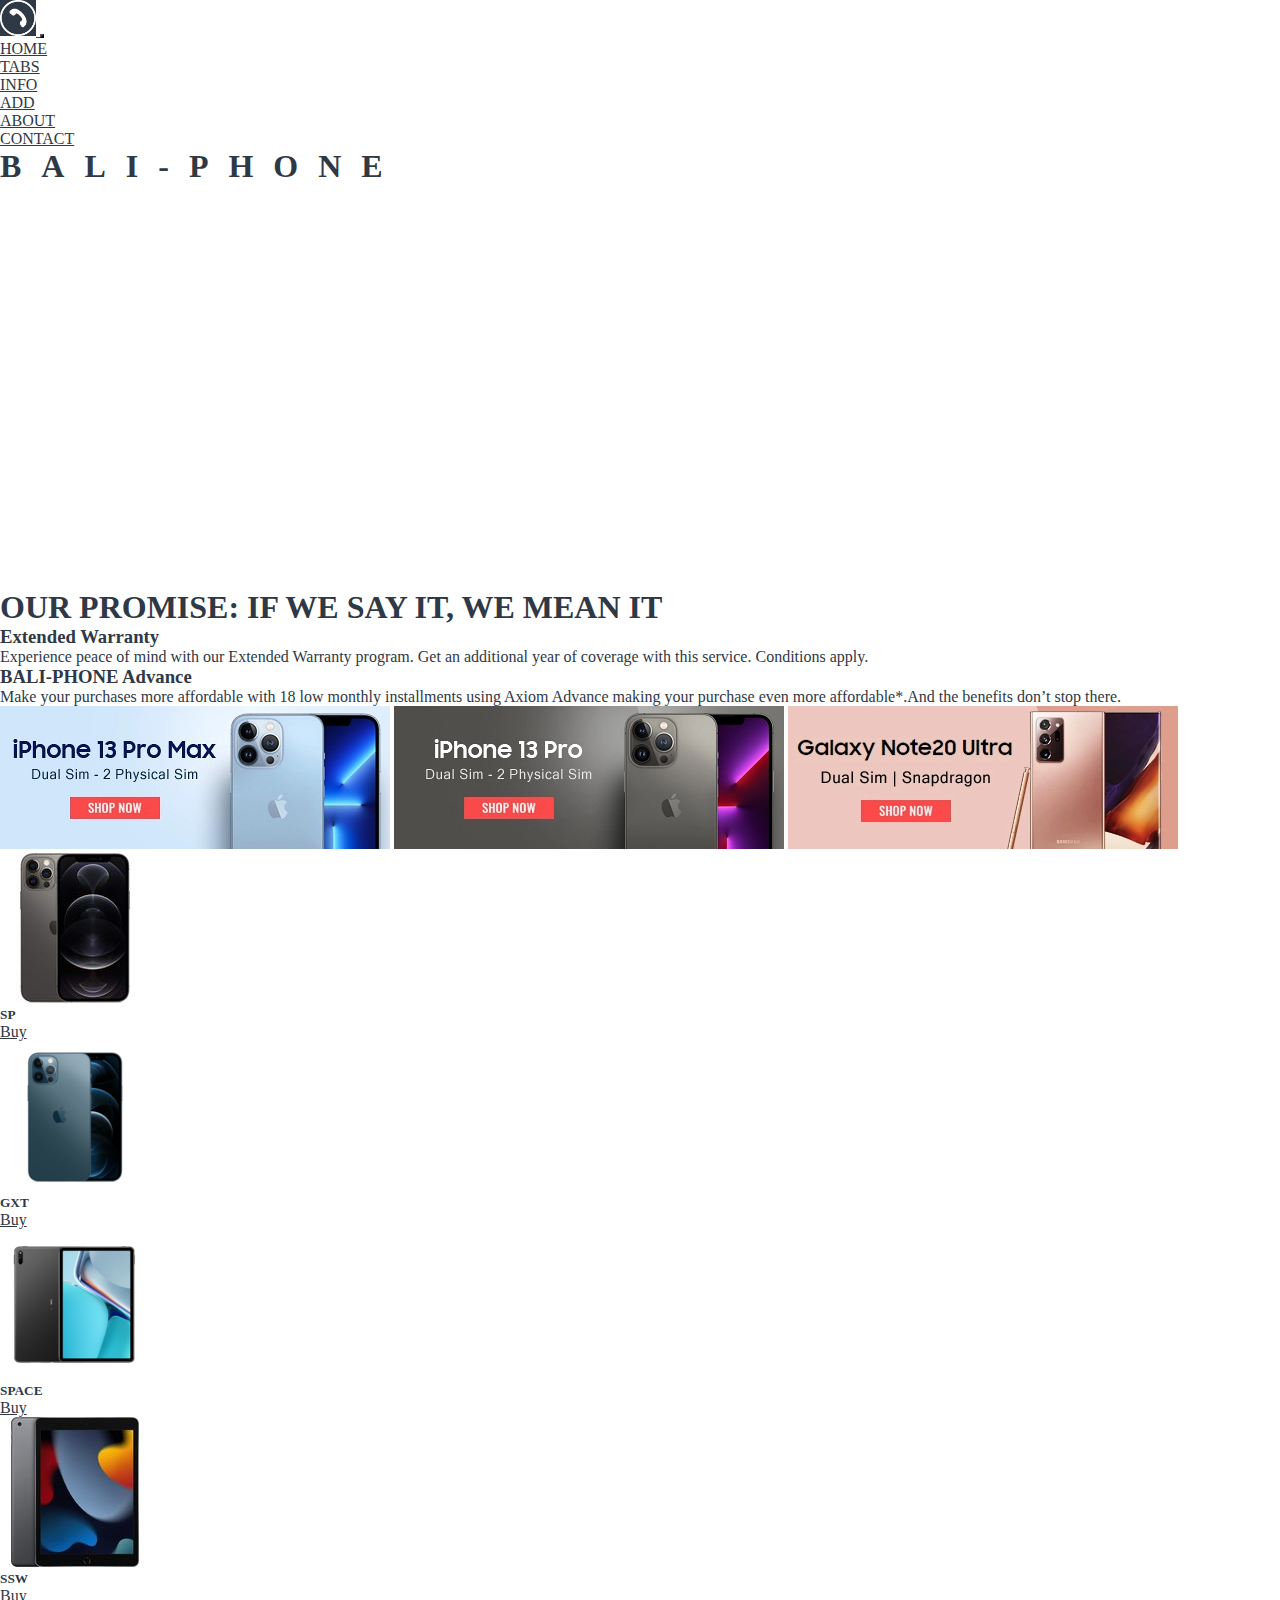
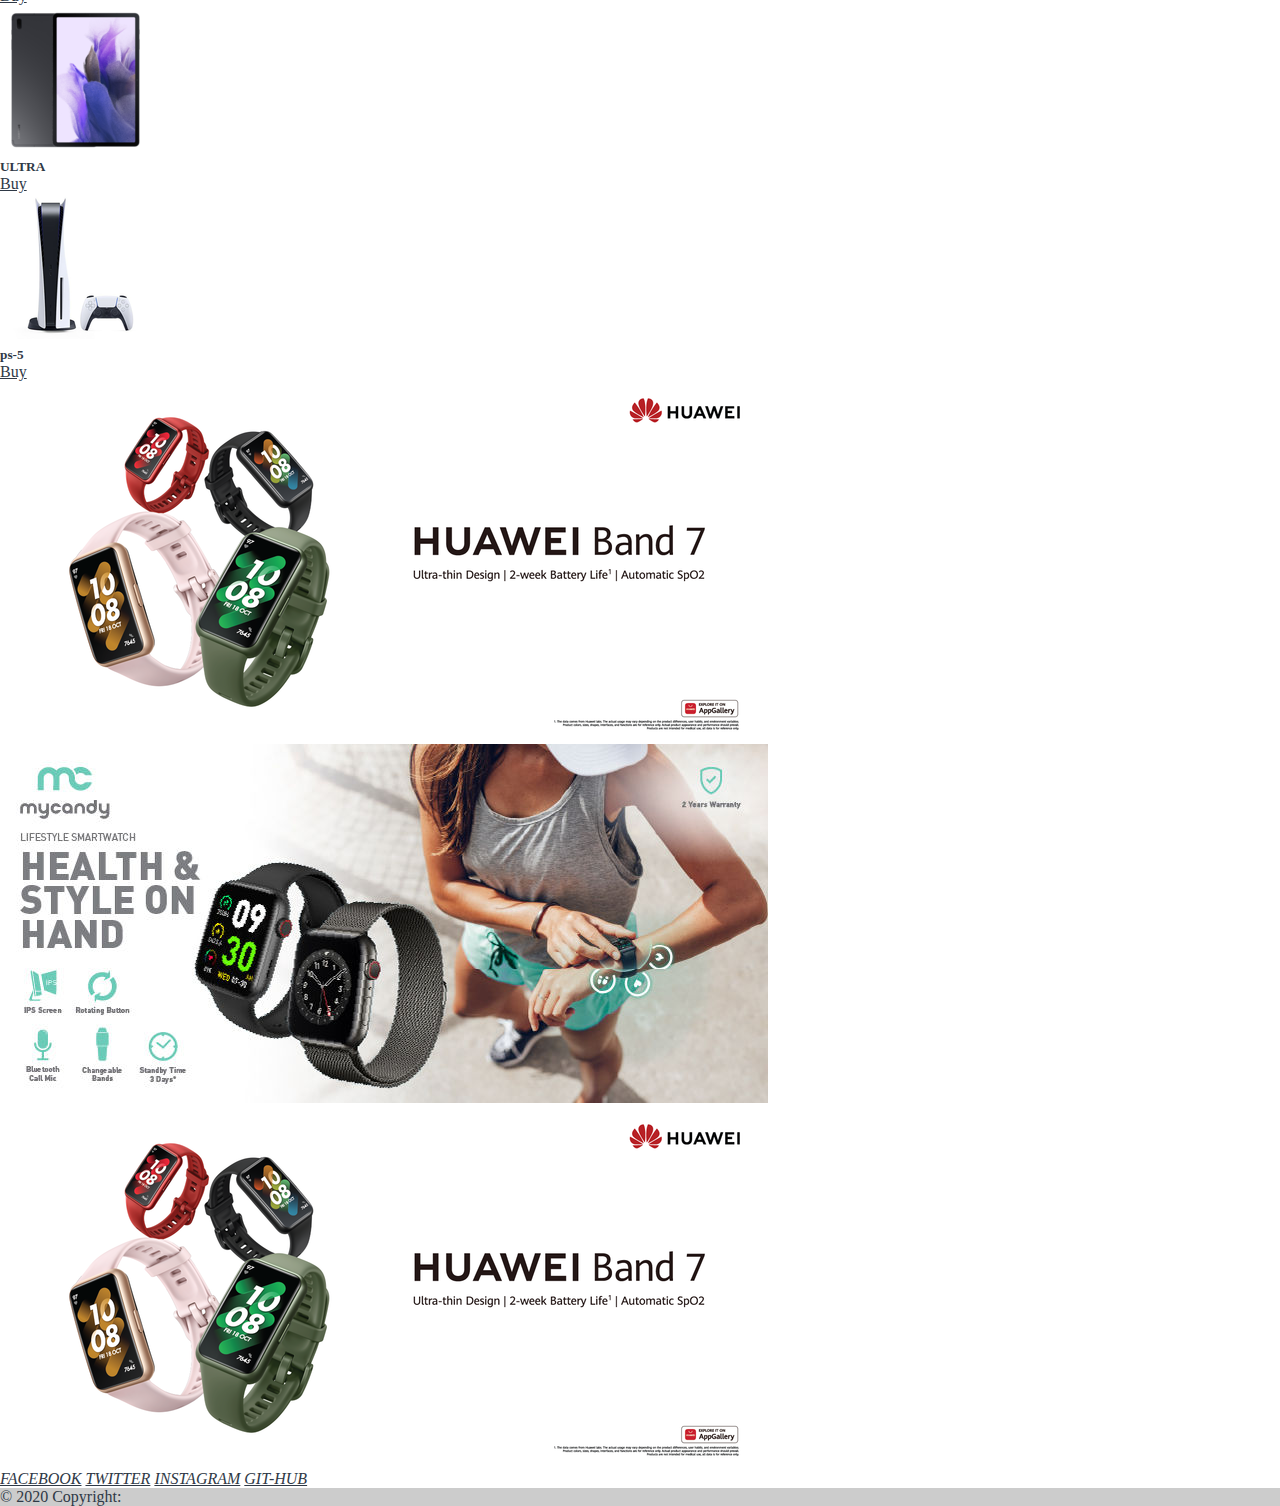
<file: index.html>
<!DOCTYPE html>
<html lang="en">
<head>
    <meta charset="UTF-8">
    <meta http-equiv="X-UA-Compatible" content="IE=edge">
    <meta name="viewport" content="width=device-width, initial-scale=1.0">
    <title>Document</title>
    <link rel="stylesheet" href="/css/style.css">
    <link href="https://fonts.googleapis.com/css2?family=Poppins:wght@100;300&family=Raleway:wght@200&display=swap" rel="stylesheet">
    <link href="https://cdn.jsdelivr.net/npm/bootstrap@5.2.0-beta1/dist/css/bootstrap.min.css" rel="stylesheet" integrity="sha384-0evHe/X+R7YkIZDRvuzKMRqM+OrBnVFBL6DOitfPri4tjfHxaWutUpFmBp4vmVor" crossorigin="anonymous">
    <script src="https://cdn.jsdelivr.net/npm/@popperjs/core@2.11.5/dist/umd/popper.min.js" integrity="sha384-Xe+8cL9oJa6tN/veChSP7q+mnSPaj5Bcu9mPX5F5xIGE0DVittaqT5lorf0EI7Vk" crossorigin="anonymous"></script>
    <script src="https://cdn.jsdelivr.net/npm/bootstrap@5.2.0-beta1/dist/js/bootstrap.min.js" integrity="sha384-kjU+l4N0Yf4ZOJErLsIcvOU2qSb74wXpOhqTvwVx3OElZRweTnQ6d31fXEoRD1Jy" crossorigin="anonymous"></script>
</head>
<body>
<nav class="navbar navbar-expand-lg navbar-dark bg-dark static-top">
  <div class="container">
    <a class="navbar-brand " href="/index.html">
      <img id="logo-z" src="/images/homepage/logo.jpg" alt="..." height="36">
    </a>
    <button class="navbar-toggler" type="button" data-bs-toggle="collapse" data-bs-target="#navbarSupportedContent" aria-controls="navbarSupportedContent" aria-expanded="false" aria-label="Toggle navigation">
      <span class="navbar-toggler-icon"></span>
    </button>
    <div class="collapse navbar-collapse" id="navbarSupportedContent">
      <ul class="navbar-nav ms-auto">
        <li class="nav-item">
          <a class="nav-link active" aria-current="page" href="/index.html">HOME</a>
        </li>
        <li class="nav-item">
          <a class="nav-link" href="/pages/tabs.html">TABS</a>
        </li>
        <li class="nav-item">
          <a class="nav-link" href="/pages/info.html">INFO</a>
        </li>
        <li class="nav-item">
          <a class="nav-link" href="/pages/add.html">ADD</a>
        </li>
        <li class="nav-item">
          <a class="nav-link" href="/pages/about.html">ABOUT</a>
        </li>
        <li class="nav-item">
          <a class="nav-link" href="/pages/contact.html">CONTACT</a>
        </li>
   
          </ul>
        </li>
      </ul>
    </div>
  </div>
</nav>

<section class="container">
  <section class="my-5">
  <div class="container my-3">
   <h1 class="card-title text-center my-5 title-z">BALI-PHONE</h1>
 </div>
        </section>
</section>  
  <section class="container">
    
<section class="my-5">
    <div class="container my-3">
<img class="showCase card-img-top container-fluid"></img>  
        <h1 class="card-title text-center my-5"><b> OUR PROMISE: IF WE SAY IT, WE MEAN IT</b></h1>


        <section class="bg-light text-center text-white">
          <div class="container p-4">
            <div class="mb-4 container-fluid w-50 ">

              <p class="text-body text-black-75">
                <h3 class="text-danger">Extended Warranty</h3>
 Experience peace of mind with our Extended Warranty program. Get an additional year of coverage with this service.
Conditions apply.
              </p>
              <p class="text-body text-black-75">
                <h3 class="text-danger">BALI-PHONE Advance</h3>
                Make your purchases more affordable with 18 low monthly installments using Axiom Advance making your purchase even more affordable*.And the benefits don’t stop there.
              </p>
            </div>
           </div>
          </section>
    </div>
  </section>


  <section class="bg-dark text-center text-white">
    <div class="container p-4">
      <div class="mb-4 container-fluid ">
        <img class="img-fluid" src="/images/homepage/md1.webp" alt="">
        <img class="img-fluid" src="/images/homepage/mid2.webp" alt="">
        <img class="img-fluid" src="/images/homepage/mid3.webp" alt="">
      </div>
     </div>
    </section>



  <section class="p-5">
    <div class="container">
      <div class="row text-center">
        <div class="col-lg-4">
          <img src="/images/info/info1.jpg" class="card-img-top img-fluid w-50"/>
          <div class="card-body">
            <h5 class="card-title mb-2">SP </h5>
            <a href="#!" class="btn btn-dark">Buy</a>
          </div>
        </div>
        <div class="col-lg-4">
          <img src="/images/info/info2.png" class="card-img-top img-fluid w-50"/>
          <div class="card-body">
            <h5 class="card-title mb-2">GXT</h5>
            <a href="#!" class="btn btn-dark">Buy</a>
          </div>
        </div>
        <div class="col-lg-4">
          <img src="/images/info/info7.png" class="card-img-top img-fluid w-50"/>
          <div class="card-body">
            <h5 class="card-title mb-2">SPACE</h5>
            <a href="#!" class="btn btn-dark">Buy</a>
          </div>
        </div>
        <div class="col-lg-4">
          <img src="/images/info/info8.jpg" class="card-img-top img-fluid w-50"/>
          <div class="card-body">
            <h5 class="card-title mb-2">SSW</h5>
            <a href="#!" class="btn btn-dark">Buy</a>
          </div>
        </div>
        <div class="col-lg-4">
          <img src="/images/info/info10.png" class="card-img-top img-fluid w-50"/>
          <div class="card-body">
            <h5 class="card-title mb-2"> ULTRA</h5>
            <a href="#!" class="btn btn-dark">Buy</a>
          </div>
        </div>
        <div class="col-lg-4">
          <img src="/images/info/info4.jpg" class="card-img-top img-fluid w-50"/>
          <div class="card-body">
            <h5 class="card-title mb-2">ps-5</h5>
            <a href="#!" class="btn btn-dark">Buy</a>
          </div>
        </div>
      </div>
    </div>
  </section>

</section>

<section class="bg-dark text-center text-white">
  <div class="container p-4">
    <div class="mb-4 container-fluid w-50 ">
      <img class="img-fluid" src="/images/homepage/img3.png" alt="">
      <img class="img-fluid" src="/images/homepage/img2.jpg" alt="">
      <img class="img-fluid" src="/images/homepage/img3.png" alt="">
    </div>
   </div>
  </section>




<div class="mt-5 ">

  <footer class="bg-dark text-center text-white">
  <div class="container p-4 pb-0 ">
    <section class="mb-4 footer-z ">
      <a class="btn btn-outline-light btn-floating m-1" href="https://www.facebook.com/" target="_blank" role="button"
        ><i class="fab fa-facebook-f text-light">FACEBOOK</i
      ></a>

      <a class="btn btn-outline-light btn-floating m-1" href="https://twitter.com/i/flow/login" target="_blank" role="button"
        ><i class="fab fa-twitter text-light">TWITTER</i
      ></a>

      <a class="btn btn-outline-light btn-floating m-1" href="https://www.instagram.com/ardai_z/" target="_blank" role="button"
        ><i class="fab fa-instagram text-light">INSTAGRAM</i
      ></a>

  
      <a class="btn btn-outline-light btn-floating m-1" href="https://github.com/ZnavoArdai?tab=repositories" target="_blank" role="button"
        ><i class="fab fa-github text-light ">GIT-HUB</i
      ></a>
    </section>
  </div>
  <div class="text-center p-3 text-light" style="background-color: rgba(0, 0, 0, 0.2);">
    © 2020 Copyright:
  </div>
</footer>
  
</div>
<script src="/js/main.js"> </script>
</body>
</html
</file>
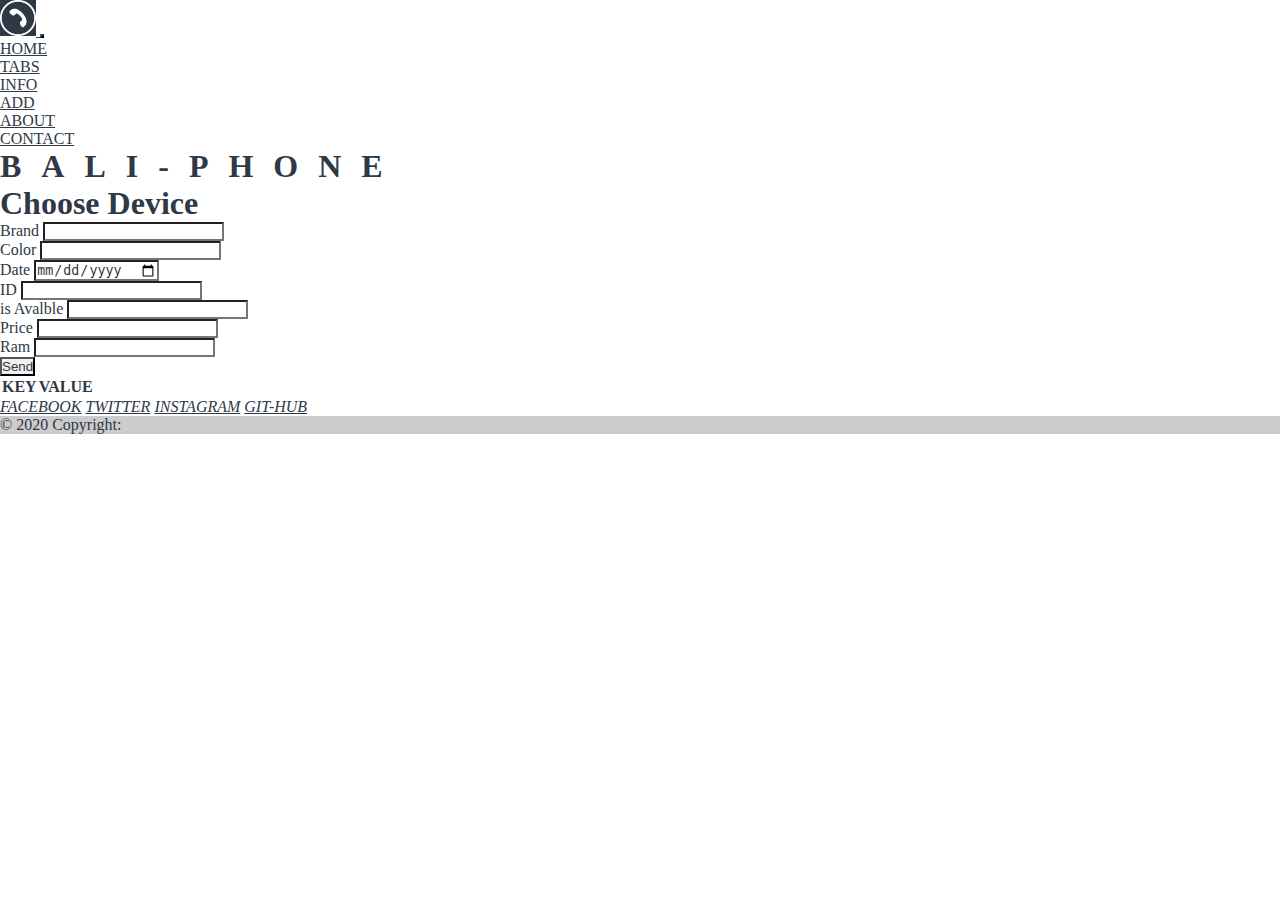
<file: pages/add.html>
<!DOCTYPE html>
<html lang="en">
<head>
    <meta charset="UTF-8">
    <meta http-equiv="X-UA-Compatible" content="IE=edge">
    <meta name="viewport" content="width=device-width, initial-scale=1.0">
    <title>Document</title>
    <link rel="stylesheet" href="/css/style.css">
    <link href="https://fonts.googleapis.com/css2?family=Poppins:wght@100;300&family=Raleway:wght@200&display=swap" rel="stylesheet">
    <link href="https://cdn.jsdelivr.net/npm/bootstrap@5.2.0-beta1/dist/css/bootstrap.min.css" rel="stylesheet" integrity="sha384-0evHe/X+R7YkIZDRvuzKMRqM+OrBnVFBL6DOitfPri4tjfHxaWutUpFmBp4vmVor" crossorigin="anonymous">
    <script src="https://cdn.jsdelivr.net/npm/@popperjs/core@2.11.5/dist/umd/popper.min.js" integrity="sha384-Xe+8cL9oJa6tN/veChSP7q+mnSPaj5Bcu9mPX5F5xIGE0DVittaqT5lorf0EI7Vk" crossorigin="anonymous"></script>
    <script src="https://cdn.jsdelivr.net/npm/bootstrap@5.2.0-beta1/dist/js/bootstrap.min.js" integrity="sha384-kjU+l4N0Yf4ZOJErLsIcvOU2qSb74wXpOhqTvwVx3OElZRweTnQ6d31fXEoRD1Jy" crossorigin="anonymous"></script>
<script src="/js/add.js"></script>

  </head>
<body>
<nav class="navbar navbar-expand-lg navbar-dark bg-dark static-top">
  <div class="container">
    <a class="navbar-brand " href="/index.html">
      <img id="logo-z" src="/images/homepage/logo.jpg" alt="..." height="36">
    </a>
    <button class="navbar-toggler" type="button" data-bs-toggle="collapse" data-bs-target="#navbarSupportedContent" aria-controls="navbarSupportedContent" aria-expanded="false" aria-label="Toggle navigation">
      <span class="navbar-toggler-icon"></span>
    </button>
    <div class="collapse navbar-collapse" id="navbarSupportedContent">
      <ul class="navbar-nav ms-auto">
        <li class="nav-item">
          <a class="nav-link active" aria-current="page" href="/index.html">HOME</a>
        </li>
        <li class="nav-item">
          <a class="nav-link" href="/pages/tabs.html">TABS</a>
        </li>
        <li class="nav-item">
          <a class="nav-link" href="/pages/info.html">INFO</a>
        </li>
        <li class="nav-item">
          <a class="nav-link" href="/pages/add.html">ADD</a>
        </li>
        <li class="nav-item">
          <a class="nav-link" href="/pages/about.html">ABOUT</a>
        </li>
        <li class="nav-item">
          <a class="nav-link" href="/pages/contact.html">CONTACT</a>
        </li>
   
          </ul>
        </li>
      </ul>
    </div>
  </div>
</nav>
<section class="container">
  <section class="my-5">
  <div class="container my-3">
   <h1 class="card-title text-center my-5 title-z">BALI-PHONE</h1>
 </div>
        </section>
</section>  
  <section class="container">

<section class="container screen_z mt-5">
  <div class="d-flex flex-column justify-content-center align-items-center ">
  <h1>Choose Device</h1>
  <form>
  <div class="form-group">
  <label for="brand">Brand</label>
  <input type="text " class="form-control " id="brandd" placeholder="">
  </div>
  <div class="form-group">
    <label for="color">Color</label>
    <input type="text" class="form-control" id="color" placeholder="">
    </div>
    <div class="form-group">
      <label for="date">Date</label>
      <input type="Date" class="form-control" id="date" placeholder="">
      </div>
      <div class="form-group">
        <label for="id_">ID</label>
        <input type="number" class="form-control" id="id_" placeholder="">
        </div>
        <div class="form-group">
          <label for="isav">is Avalble</label>
          <input type="text" class="form-control" id="isav" placeholder="">
          </div>
          <div class="form-group">
            <label for="price">Price</label>
            <input type="number" class="form-control" id="price" placeholder="">
            </div>
      <div class="form-group">
        <label for="ram">Ram</label>
        <input type="number" class="form-control" id="ram" placeholder="">
        </div>
  
  <button type="submit" class="btn btn-info mt-2 " onclick="addDevice(event)">Send</button>
  </form>
  <section class="container">
    <section class="my-5">
    <div class="container my-3">
     <h1 class="card-title text-center my-5 " id="printInputs"></h1>
     <table class="table table-light  mx-auto w-50  ">
      <thead >
        <tr>
          <th scope="col">KEY</th>
          <th scope="col">VALUE</th>
        </tr>
      </thead>
      <tbody id="tbod_add">
  
      </tbody>
    </table>
   </div>
          </section>
  </section>
  </div>
  </section>


<div class="mt-5 ">

  <footer class="bg-dark text-center text-white">
  <div class="container p-4 pb-0 ">
    <section class="mb-4 footer-z ">
      <a class="btn btn-outline-light btn-floating m-1" href="https://www.facebook.com/" target="_blank" role="button"
        ><i class="fab fa-facebook-f text-light">FACEBOOK</i
      ></a>

      <a class="btn btn-outline-light btn-floating m-1" href="https://twitter.com/i/flow/login" target="_blank" role="button"
        ><i class="fab fa-twitter text-light">TWITTER</i
      ></a>

      <a class="btn btn-outline-light btn-floating m-1" href="https://www.instagram.com/ardai_z/" target="_blank" role="button"
        ><i class="fab fa-instagram text-light">INSTAGRAM</i
      ></a>

  
      <a class="btn btn-outline-light btn-floating m-1" href="https://github.com/ZnavoArdai?tab=repositories" target="_blank" role="button"
        ><i class="fab fa-github text-light ">GIT-HUB</i
      ></a>
    </section>
  </div>
  <div class="text-center p-3 text-light" style="background-color: rgba(0, 0, 0, 0.2);">
    © 2020 Copyright:
  </div>
</footer>
  
</div>
<script src="/js/main.js"> </script>
</body>
</html
</file>
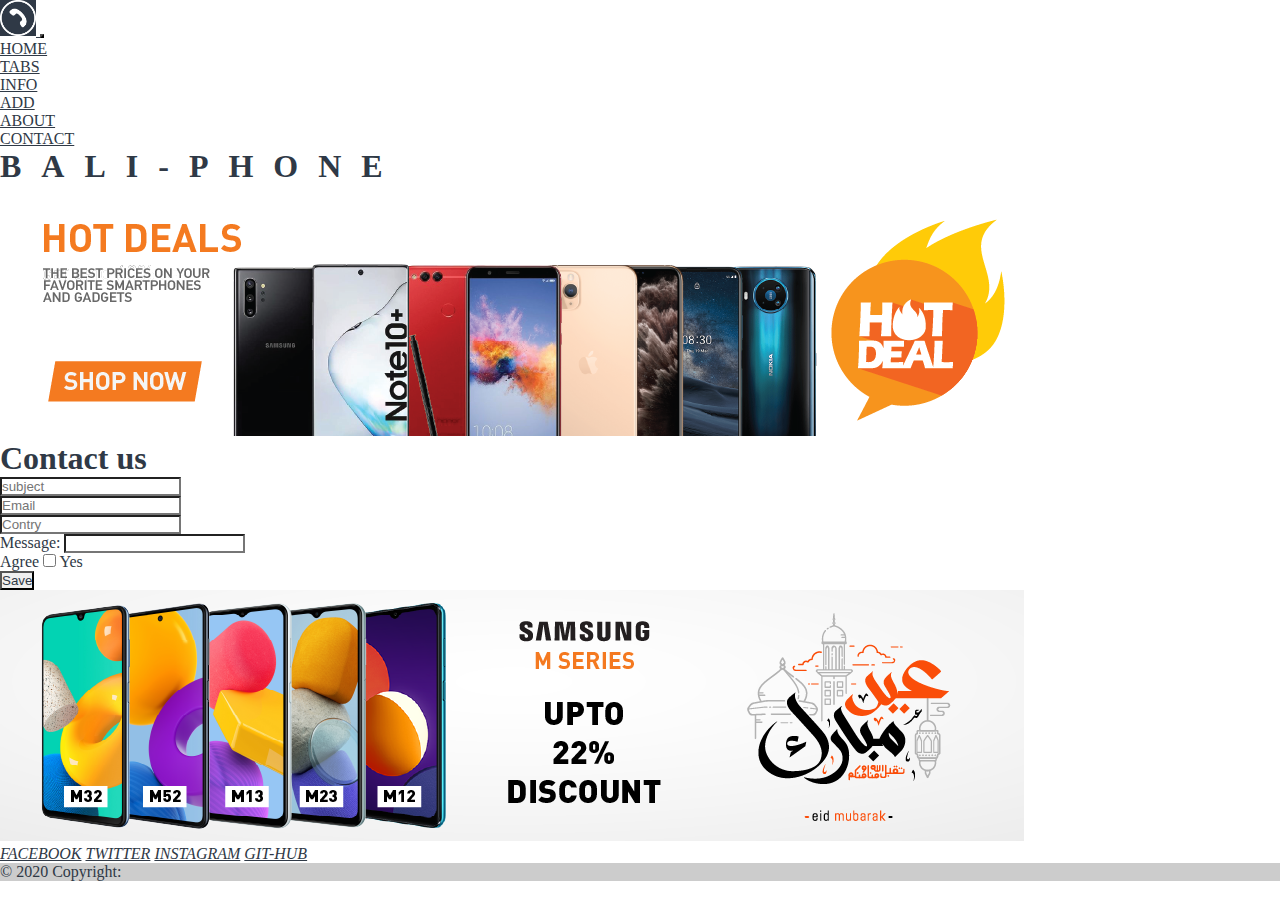
<file: pages/contact.html>
<!DOCTYPE html>
<html lang="en">
<head>
    <meta charset="UTF-8">
    <meta http-equiv="X-UA-Compatible" content="IE=edge">
    <meta name="viewport" content="width=device-width, initial-scale=1.0">
    <title>Document</title>
    <link rel="stylesheet" href="/css/style.css">
    <link href="https://fonts.googleapis.com/css2?family=Poppins:wght@100;300&family=Raleway:wght@200&display=swap" rel="stylesheet">
    <link href="https://cdn.jsdelivr.net/npm/bootstrap@5.2.0-beta1/dist/css/bootstrap.min.css" rel="stylesheet" integrity="sha384-0evHe/X+R7YkIZDRvuzKMRqM+OrBnVFBL6DOitfPri4tjfHxaWutUpFmBp4vmVor" crossorigin="anonymous">
    <script src="https://cdn.jsdelivr.net/npm/@popperjs/core@2.11.5/dist/umd/popper.min.js" integrity="sha384-Xe+8cL9oJa6tN/veChSP7q+mnSPaj5Bcu9mPX5F5xIGE0DVittaqT5lorf0EI7Vk" crossorigin="anonymous"></script>
    <script src="https://cdn.jsdelivr.net/npm/bootstrap@5.2.0-beta1/dist/js/bootstrap.min.js" integrity="sha384-kjU+l4N0Yf4ZOJErLsIcvOU2qSb74wXpOhqTvwVx3OElZRweTnQ6d31fXEoRD1Jy" crossorigin="anonymous"></script>
<script src="/js/contact.js"></script>

  </head>
<body>
<nav class="navbar navbar-expand-lg navbar-dark bg-dark static-top">
  <div class="container">
    <a class="navbar-brand " href="/index.html">
      <img id="logo-z" src="/images/homepage/logo.jpg" alt="..." height="36">
    </a>
    <button class="navbar-toggler" type="button" data-bs-toggle="collapse" data-bs-target="#navbarSupportedContent" aria-controls="navbarSupportedContent" aria-expanded="false" aria-label="Toggle navigation">
      <span class="navbar-toggler-icon"></span>
    </button>
    <div class="collapse navbar-collapse" id="navbarSupportedContent">
      <ul class="navbar-nav ms-auto">
        <li class="nav-item">
          <a class="nav-link active" aria-current="page" href="/index.html">HOME</a>
        </li>
        <li class="nav-item">
          <a class="nav-link" href="/pages/tabs.html">TABS</a>
        </li>
        <li class="nav-item">
          <a class="nav-link" href="/pages/info.html">INFO</a>
        </li>
        <li class="nav-item">
          <a class="nav-link" href="/pages/add.html">ADD</a>
        </li>
        <li class="nav-item">
          <a class="nav-link" href="/pages/about.html">ABOUT</a>
        </li>
        <li class="nav-item">
          <a class="nav-link" href="/pages/contact.html">CONTACT</a>
        </li>
   
          </ul>
        </li>
      </ul>
    </div>
  </div>
</nav>
<section class="container">
    <section class="my-5">
    <div class="container my-3">
     <h1 class="card-title text-center my-5 title-z">BALI-PHONE</h1>
   </div>
          </section>
  </section>  
    <section class="container">
<section class="bg-light text-center text-white mt-5">
    <div class="container p-4">
      <div class="container-fluid ">
        <img class="img-fluid" src="/images/about/a2.png" alt="">
      </div>
     </div>
    </section>

<section class="container screen_z mt-5">
     
<section class="my-1">
  <div class="container my-1">
      <section class="bg-light  text-white">
        <div class="container p-4">
          <div class="mb-0 container-fluid w-75 ">

            <div class="container text-center">
            <h1>Contact us</h1>
            <form onsubmit="">
            <div class="form-group has-success">
            <label for="subject"></label>
            <input type="name" class="form-control" id="subject22" placeholder="subject" required >
            </div>
            <div class="form-group has-warning">
            <label for="Email1"> </label>
            <input type="email" class="form-control" id="Email1" placeholder="Email" required>
            </div> 
            <div class="form-group has-error">
            <label for="Contry"></label>
            <input type="text" class="form-control" id="Contry" placeholder="Contry" >
            </div> 
            <div class="form-group">
                <label for=" Email1msg">Message:</label>
                <input type="textarea" class="form-control" id="Email1msg" required  >
                </div>
            <div class="checkbox">
            <label> Agree
            <input type="checkbox" id="yesno"> Yes 
            </label>
            </div>
             
            <button type="button" class="btn btn-info" onclick="sendMail()" >Save</button>
            <div id="emailsender" class="mt-5"></div>
            


            </form>
             
            </div>
        
           
          </div>
         </div>
        </section>
  </div>
</section>
</section>


<section class="bg-light text-center text-white ">
    <div class="container p-4">
      <div class="container-fluid ">
        <img class="img-fluid" src="/images/about/a1.png" alt="">
      </div>
     </div>
    </section>


 

<div class="mt-5 ">

  <footer class="bg-dark text-center text-white">
  <div class="container p-4 pb-0 ">
    <section class="mb-4 footer-z ">
      <a class="btn btn-outline-light btn-floating m-1" href="https://www.facebook.com/" target="_blank" role="button"
        ><i class="fab fa-facebook-f text-light">FACEBOOK</i
      ></a>

      <a class="btn btn-outline-light btn-floating m-1" href="https://twitter.com/i/flow/login" target="_blank" role="button"
        ><i class="fab fa-twitter text-light">TWITTER</i
      ></a>

      <a class="btn btn-outline-light btn-floating m-1" href="https://www.instagram.com/ardai_z/" target="_blank" role="button"
        ><i class="fab fa-instagram text-light">INSTAGRAM</i
      ></a>

  
      <a class="btn btn-outline-light btn-floating m-1" href="https://github.com/ZnavoArdai?tab=repositories" target="_blank" role="button"
        ><i class="fab fa-github text-light ">GIT-HUB</i
      ></a>
    </section>
  </div>
  <div class="text-center p-3 text-light" style="background-color: rgba(0, 0, 0, 0.2);">
    © 2020 Copyright:
  </div>
</footer>
  
</div>
<script src="/js/main.js"> </script>
</body>
</html>
</file>
<file: css/style.css>
*{
  box-sizing: border-box;
  margin: 0px;
  padding: 0px;
background-size: cover;
background-repeat: no-repeat;
color: #2f3946;
}
body{
  min-width: 400px;
}

.footer-z>a:hover{
transform:rotate(360deg);
transition: 2s;
background-color: #2f3946;

}

#logo-z:hover{
  transform:rotate(180deg);
  transition: 2s ease-in-out;
  background-color: #2f3946;

  }
.showCase{
  background-image:url("/images/homepage/img1.png");
  animation-name:showcase;
  animation-duration: 10s;
  animation-iteration-count: infinite;
height:400px;
}

.title-z{
  color: #2f3946;
  letter-spacing: 20px;
}
@keyframes showcase{
  25%{  background-image:url("/images/homepage/img5.png");
  }
  50%{  background-image:url("/images/homepage/img4.png");

  }
  75%{  background-image:url("/images/homepage/img1.png");

  }
  100%{  background-image:url("/images/homepage/img5.png");

  }

}

.containerTable-z{
  overflow: scroll;

}




.aboutmaintext{
  line-height: 2rem;
  animation-name: linemove;
  animation-duration: 4s;
  animation-direction:alternate-reverse;
    }


    @keyframes linemove{

    from{  line-height:2rem;
     

    }
    to{
      line-height: 1px;

    }
    }





@media screen and (max-width: 768px) {
  .containerTable-z>table {

    font-size:5px;
  }

  .aboutmaintext{
    font-size: 10px;
    line-height:1rem;
  }

  .title-z{
    letter-spacing: 15px;
  }
}
</file>
